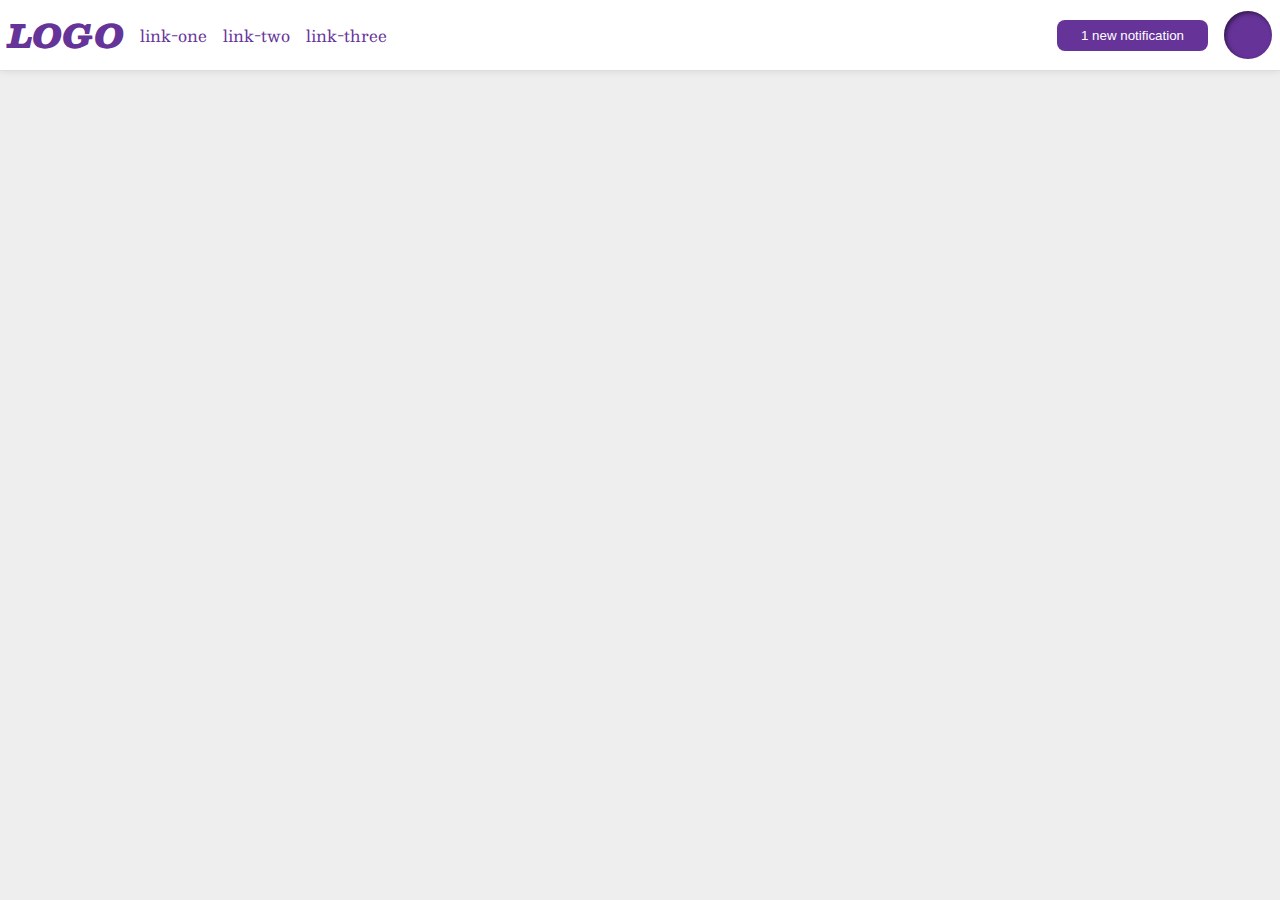
<file: flex/03-flex-header-2/index.html>
<!DOCTYPE html>
<html lang="en">
  <head>
    <meta charset="UTF-8">
    <meta http-equiv="X-UA-Compatible" content="IE=edge">
    <meta name="viewport" content="width=device-width, initial-scale=1.0">
    <title>Flex Header 2</title>
    <link rel="stylesheet" href="style.css">
  </head>
  <body>
    <div class="header">
      <div class="leftside">
        <div class="logo">
          LOGO
        </div>
        <ul class="links">
          <li><a href="google.com">link-one</a></li>
          <li><a href="google.com">link-two</a></li>
          <li><a href="google.com">link-three</a></li>
        </ul>
      </div>
      <div class="rightside"> 
        <button class="notifications">
          1 new notification
        </button>
        <div class="profile-image"></div>
      </div>
    </div>
  </body>
</html>
</file>
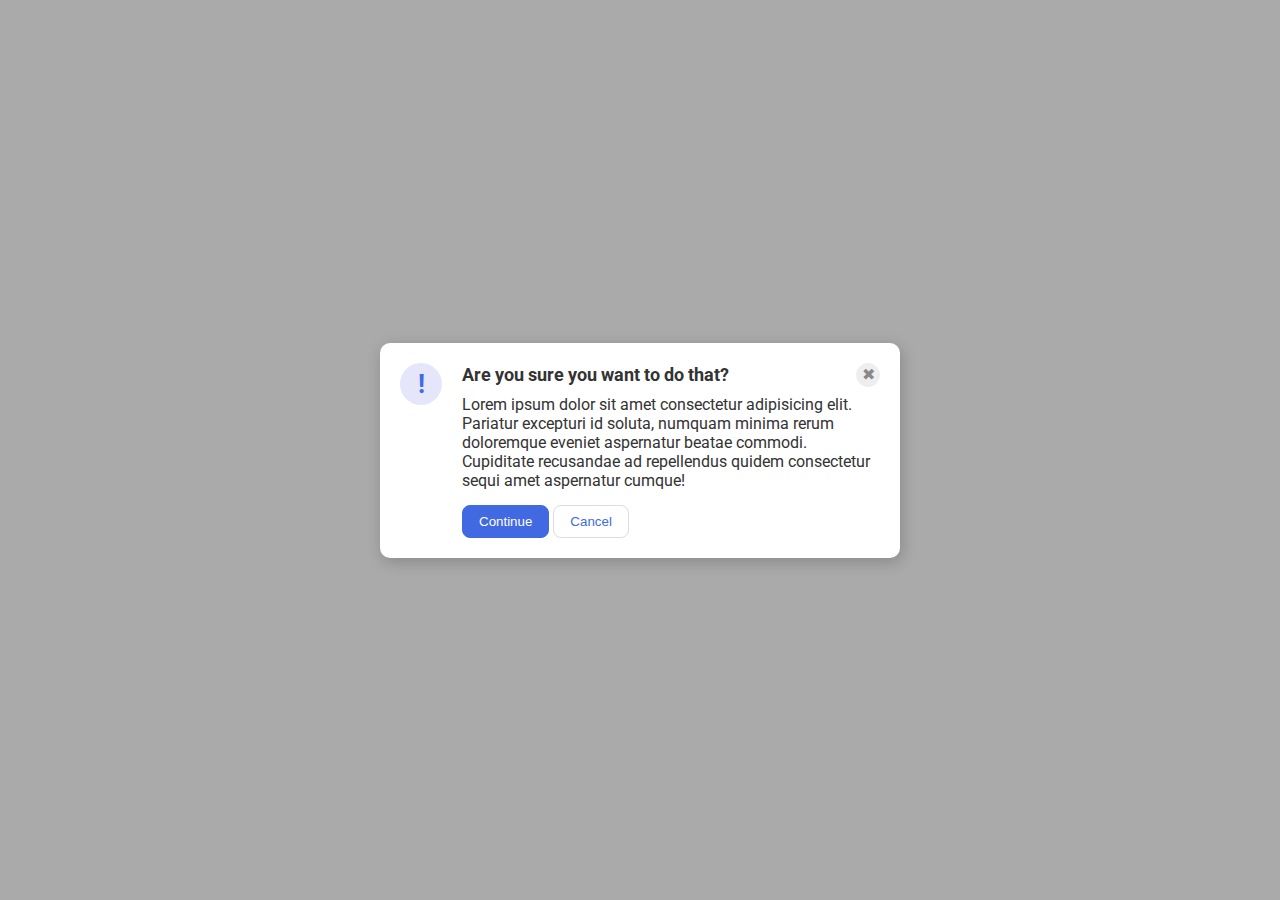
<file: flex/05-flex-modal/index.html>
<!DOCTYPE html>
<html lang="en">
  <head>
    <meta charset="UTF-8">
    <meta http-equiv="X-UA-Compatible" content="IE=edge">
    <meta name="viewport" content="width=device-width, initial-scale=1.0">
    <link rel="stylesheet" href="style.css">
    <title>Modal</title>
  </head>
  <body>
    <div class="modal">
      <div class="icon">!</div>
        <div class="container">
            <div class="header">Are you sure you want to do that?
            <button class="close-button">✖</button>
          </div>
          <div class="text">Lorem ipsum dolor sit amet consectetur adipisicing elit. Pariatur excepturi id soluta, numquam minima rerum doloremque eveniet aspernatur beatae commodi. Cupiditate recusandae ad repellendus quidem consectetur sequi amet aspernatur cumque!</div>
          <button class="continue">Continue</button>
          <button class="cancel">Cancel</button>
        </div>
    </div>
  </body>
</html>
</file>
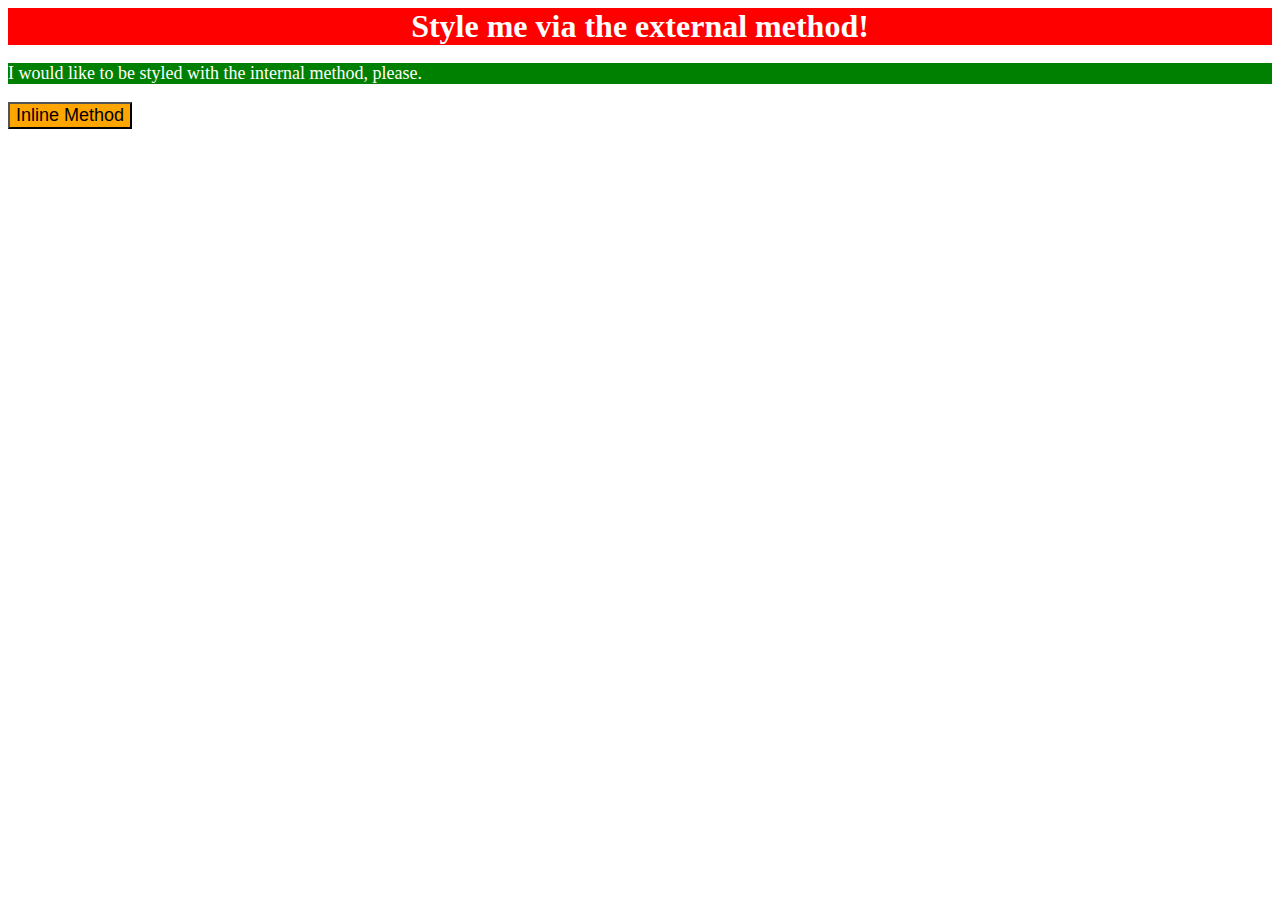
<file: foundations/01-css-methods/index.html>
<!DOCTYPE html>
<html lang="en">
  <head>
    <meta charset="UTF-8">
    <meta http-equiv="X-UA-Compatible" content="IE=edge">
    <meta name="viewport" content="width=device-width, initial-scale=1.0">
    <link rel="stylesheet" href="styles.css"/>
    <title>Methods for Adding CSS</title>
    <style>
      p {
        color: white;
        background-color: green;
        font-size: 18px;
      }
    </style>
  </head>
  <body>
    <div>Style me via the external method!</div>
    <p>I would like to be styled with the internal method, please.</p>
    <button style="background-color: orange; font-size: 18px;">
    Inline Method</button>
  
  </body>
</html>
</file>
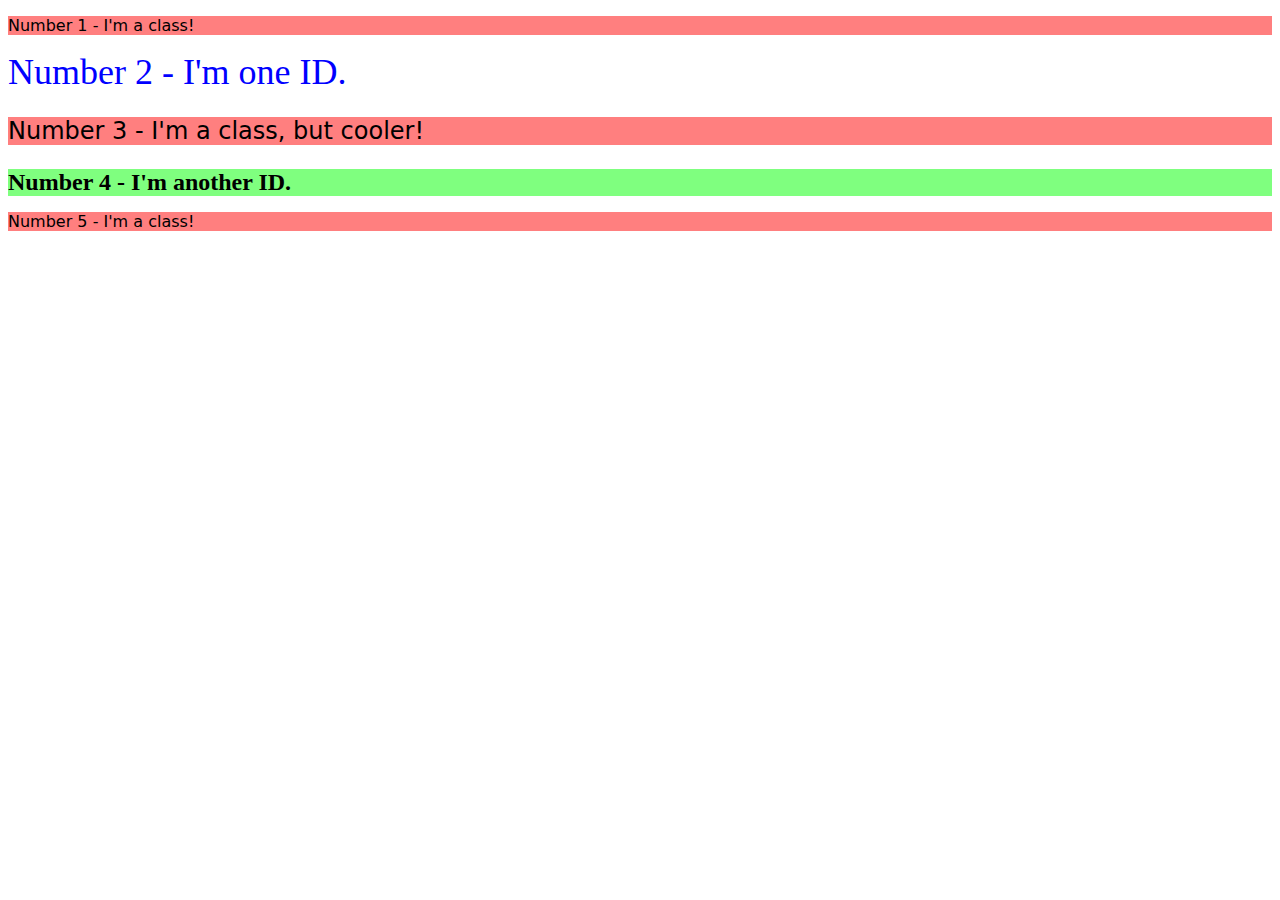
<file: foundations/02-class-id-selectors/index.html>
<!DOCTYPE html>
<html lang="en">
  <head>
    <meta charset="UTF-8">
    <meta http-equiv="X-UA-Compatible" content="IE=edge">
    <meta name="viewport" content="width=device-width, initial-scale=1.0">
    <title>Class and ID Selectors</title>
    <link rel="stylesheet" href="style.css">
  </head>
  <body>
    <p class="i-am-a-class">Number 1 - I'm a class!</p>
    <div id="imtwo">Number 2 - I'm one ID.</div>
    <p class="i-am-a-class classtwo">Number 3 - I'm a class, but cooler!</p>
    <div id="imfour">Number 4 - I'm another ID.</div>
    <p class="i-am-a-class">Number 5 - I'm a class!</p>
  </body>
</html>
</file>
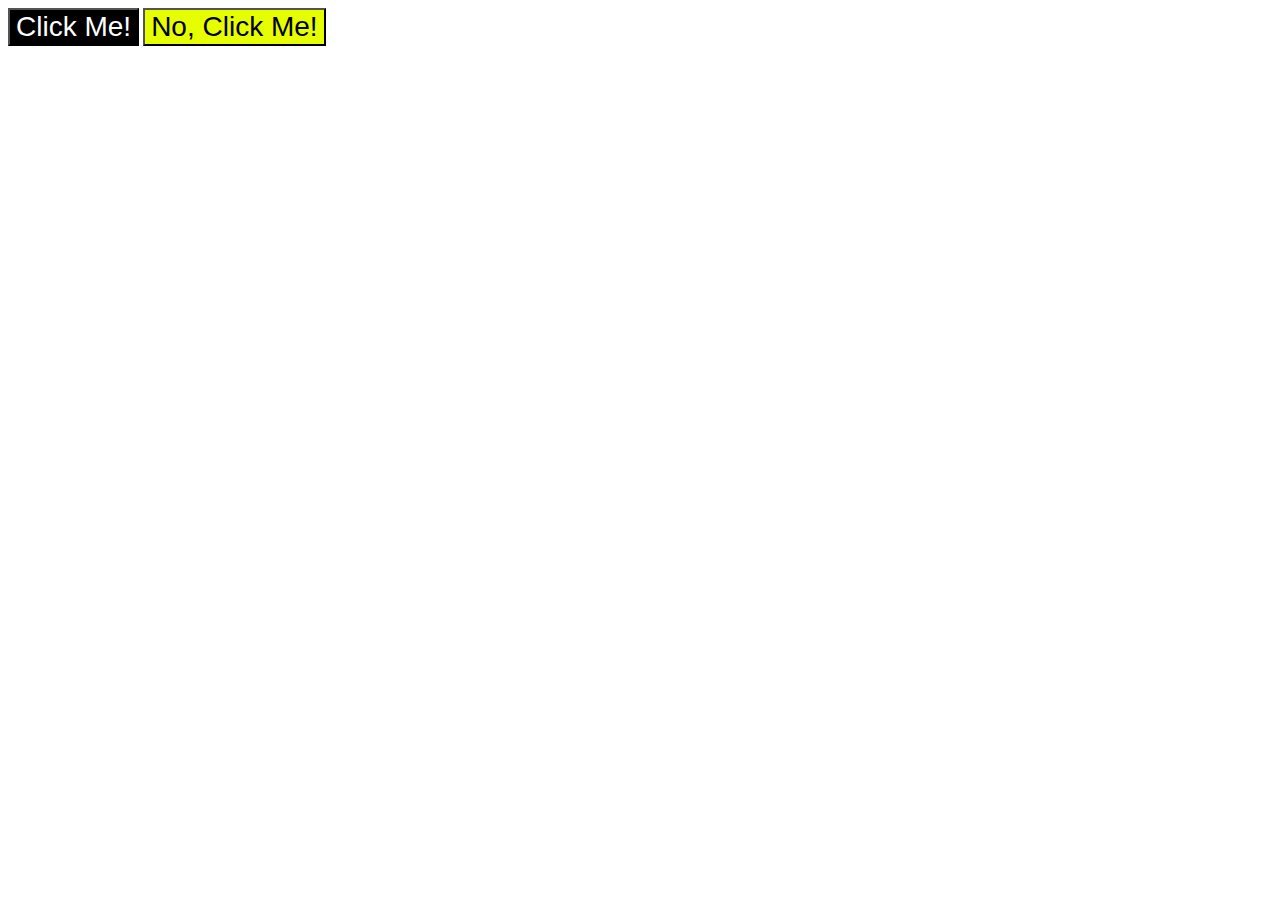
<file: foundations/03-grouping-selectors/index.html>
<!DOCTYPE html>
<html lang="en">
  <head>
    <meta charset="UTF-8">
    <meta http-equiv="X-UA-Compatible" content="IE=edge">
    <meta name="viewport" content="width=device-width, initial-scale=1.0">
    <title>Grouping Selectors</title>
    <link rel="stylesheet" href="style.css">
  </head>
  <body>
    <button class="black">Click Me!</button>
    <button class="yellow">No, Click Me!</button>
  </body>
</html>
</file>
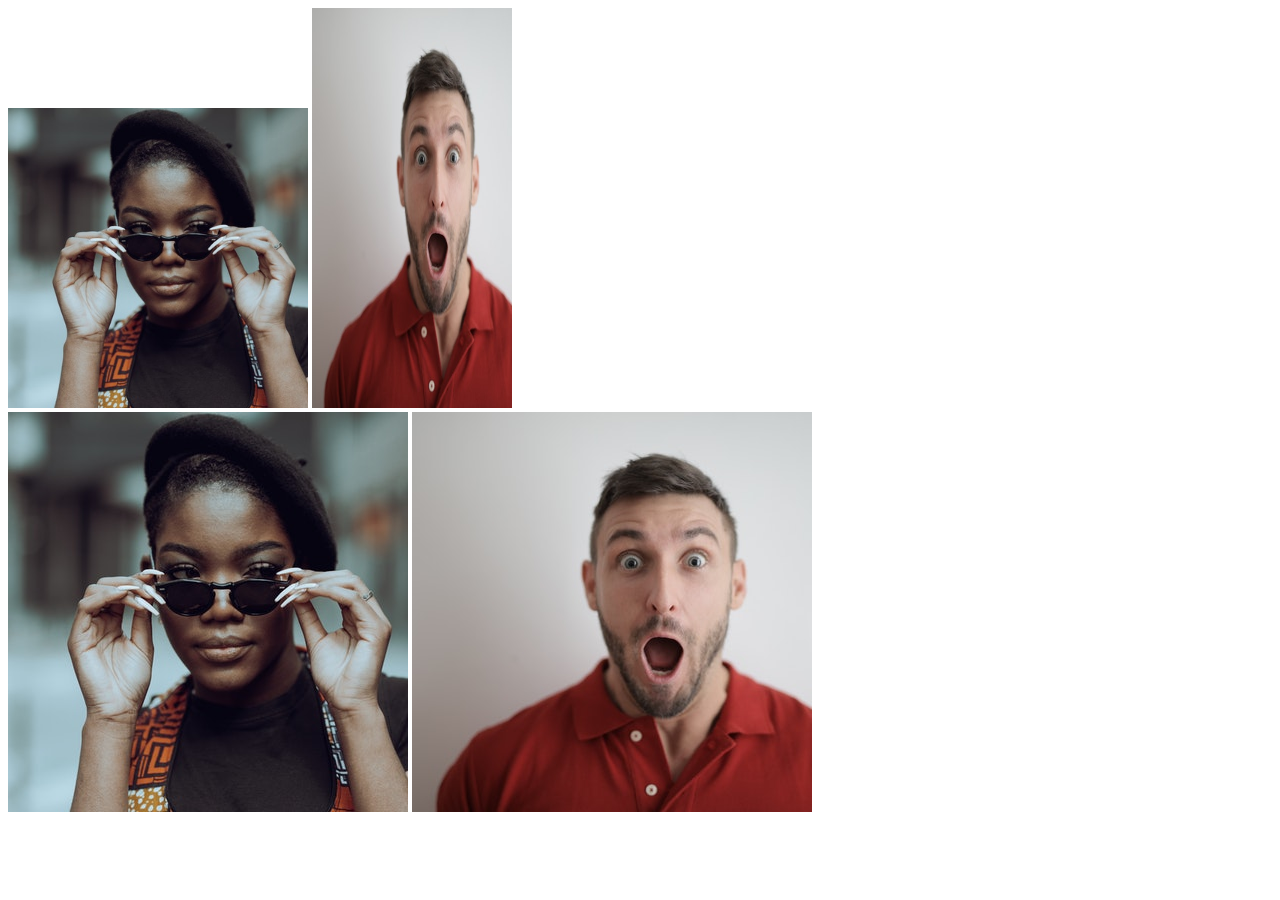
<file: foundations/04-chaining-selectors/index.html>
<!DOCTYPE html>
<html lang="en">
  <head>
    <meta charset="UTF-8">
    <meta http-equiv="X-UA-Compatible" content="IE=edge">
    <meta name="viewport" content="width=device-width, initial-scale=1.0">
    <title>Chaining Selectors</title>
    <link rel="stylesheet" href="style.css">
  </head>
  <body>
    <!-- Check image source path. Review Foundations lesson - Links and Images -->
    <!-- Use the classes BELOW this line -->
    <div>
      <img class="avatar proportioned" src="./exercise-images/glasses-lady.jpg" alt="Woman with glasses">
      <img class="avatar distorted" src="./exercise-images/open-mouth-man.jpg" alt="Man with surprised expression">
    </div>
    <!-- Use the classes ABOVE this line -->
    <div>
      <img class="original proportioned" src="./exercise-images/glasses-lady.jpg" alt="Woman with glasses">
      <img class="original distorted" src="./exercise-images/open-mouth-man.jpg" alt="Man with surprised expression">
    </div>
  </body>
</html>
</file>
<file: flex/03-flex-header-2/style.css>
/* this is some magical font-importing.  
you'll learn about it later. */
@import url('https://fonts.googleapis.com/css2?family=Besley:ital,wght@0,400;1,900&display=swap');

body {
  margin: 0;
  background: #eee;
  font-family: Besley, serif;
}

.header {
  background: white;
  border-bottom: 1px solid #ddd;
  box-shadow: 0 0 8px rgba(0,0,0,.1);
  display: flex;
  justify-content: space-between;
  padding: 8px;
}

.profile-image {
  background: rebeccapurple;
  box-shadow: inset 2px 2px 4px rgba(0,0,0,.5);
  border-radius: 50%;
  width: 48px;
  height:  48px;
}

.logo {
  color: rebeccapurple;
  font-size: 32px;
  font-weight: 900;
  font-style: italic;
}

button {
  border: none;
  border-radius: 8px;
  background: rebeccapurple;
  color: white;
  padding: 8px 24px;
}

a {
  /* this removes the line under our links */
  text-decoration: none;
  color: rebeccapurple;
}

ul {
  list-style-type: none;
  display: flex;
  margin: 0;
  padding: 0;
  gap: 16px;
}

.leftside, .rightside {
  display: flex;
  align-items: center;
  gap: 16px;
}
</file>
<file: flex/05-flex-modal/style.css>
@import url('https://fonts.googleapis.com/css2?family=Roboto:wght@400;700&display=swap');

html, body {
  height: 100%;
}

body {
  font-family: Roboto, sans-serif;
  margin: 0;
  background: #aaa;
  color: #333;
  /* I'll give you this one for free lol */
  display: flex;
  align-items: center;
  justify-content: center;

}

.modal {
  background: white;
  width: 480px;
  border-radius: 10px;
  box-shadow: 2px 4px 16px rgba(0,0,0,.2);
  display: flex;
  padding: 20px;
  gap: 20px;
}

.icon {
  color: royalblue;
  font-size: 26px;
  font-weight: 700;
  background: lavender;
  width: 42px;
  height: 42px;
  border-radius: 50%;
  display: flex;
  align-items: center;
  justify-content: center;
  flex-shrink: 0;
}

.close-button {
  background: #eee;
  border-radius: 50%;
  color: #888;
  font-weight: 400;
  font-size: 16px;
  height: 24px;
  width: 24px;
  display: flex;
  align-items: center;
  justify-content: center;
  border: 1px solid #eee;
  padding: 0;
}

button {
  cursor: pointer;
  padding: 8px 16px;
  border-radius: 8px;
}

button.continue {
  background: royalblue;
  border: 1px solid royalblue;
  color: white;
}

button.cancel {
  background: white;
  border: 1px solid #ddd;
  color: royalblue;
}

.header {
  font-size: large;
  font-weight: bold;
  display: flex;
  align-items: center;
  justify-content: space-between;
  margin-bottom: 8px;
}

.text {
  margin-bottom: 15px;
}
</file>
<file: foundations/01-css-methods/styles.css>
div {
    color: white;
    background-color: red;
    font-size: 32px;
    font-weight: 700;
    text-align: center;
}
</file>
<file: foundations/02-class-id-selectors/style.css>
.i-am-a-class {
    font-family: Verdana, "DejaVu Sans", sans-serif;
    background-color: #ff000080;
}

.classtwo {
    font-size: 24px;
}

#imtwo {
    color: #0000ff;
    font-size: 36px;
}

#imfour {
    background-color: #00ff0080;
    font-size: 24px;
    font-weight: 700;
}
</file>
<file: foundations/03-grouping-selectors/style.css>
.black,
.yellow {
    font-size: 28px;
    font-family: Helvetica, "Times New Roman", sans-serif;
}

.black {
    background-color: #000;
    color: #fff;
}

.yellow {
    background-color: hwb(66 0% 0%);
}
</file>
<file: foundations/04-chaining-selectors/style.css>
/* Add CSS Styling */

.avatar.proportioned {
    height: auto;
    width: 300px;
}

.avatar.distorted {
    height: 400px;
    width: 200px;
}
</file>
